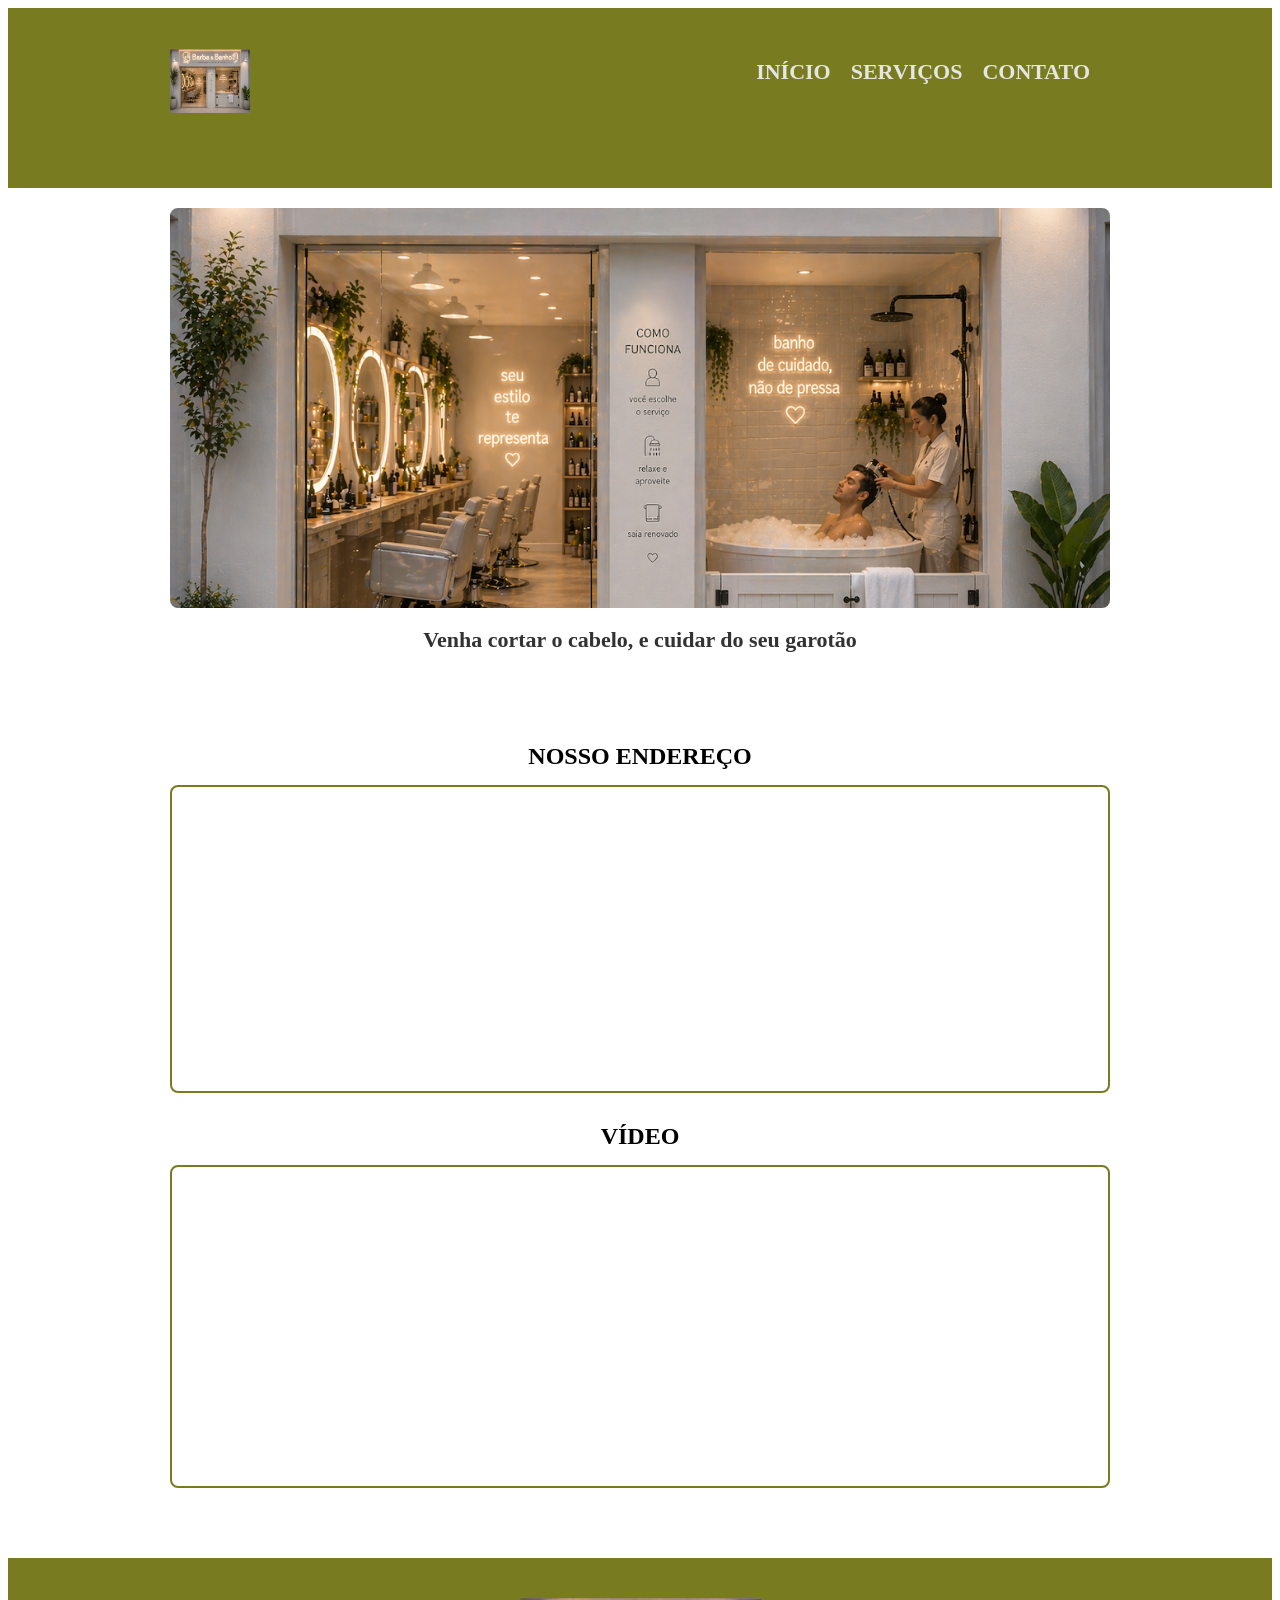
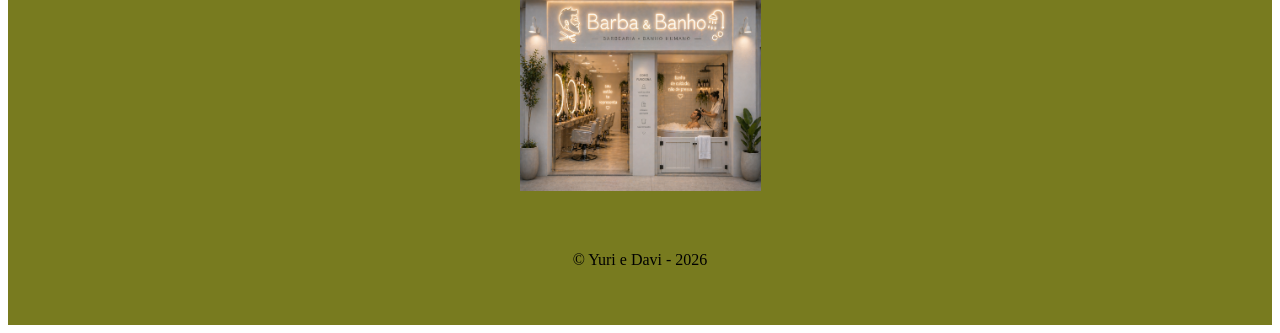
<file: index.html>
<!DOCTYPE html>
<html lang="pt-br">
<head>
    <meta charset="UTF-8">
    <meta name="viewport" content="width=device-width, initial-scale=1.0">
    <title>Barbshop - Início</title>
    <link rel="stylesheet" href="style.css">
    <link rel="stylesheet" href="style-home.css">
</head>
<body>
    <header>
        <div class="caixa">
            <h1><img src="file_0000000076c0720eb57a1050b4b44917.png" alt="Logo Barbshop"></h1>
            <nav>
                <ul>
                    <li><a href="index.html">INÍCIO</a></li>
                    <li><a href="servicos.html">SERVIÇOS</a></li>
                    <li><a href="contato.html">CONTATO</a></li>
                </ul>
            </nav>
        </div>
    </header>

    <main>
        <section class="banner-principal">
            <img src="file_0000000076c0720eb57a1050b4b44917.png" alt="Fachada da Barbearia">
            <p>Venha cortar o cabelo, e cuidar do seu garotão</p>
        </section>

        <section class="conteudo-principal">
            <h2>Nosso Endereço</h2>
            <div class="mapa">
                <iframe src="https://www.google.com/maps/embed?pb=!1m18!1m12!1m3!1d28818.460619490594!2d-49.22935798248827!3d-25.461403062643615!2m3!1f0!2f0!3f0!3m2!1i1024!2i768!4f13.1!3m3!1m2!1s0x94dce5500884178d%3A0x1ba8323d149ff9d3!2sCajuru%2C%20Curitiba%20-%20PR!5e0!3m2!1spt-BR!2sbr!4v1793286813731!5m2!1spt-BR!2sbr" width="100%" height="300" style="border:0;" allowfullscreen="" loading="lazy" referrerpolicy="strict-origin-when-cross-origin"></iframe>
            </div>

            <h2>Vídeo</h2>
            <div class="video">
                <iframe width="100%" height="315" src="https://www.youtube.com/embed/y6120QOlsfU?si=RPQwvKChQv-oJdx4" title="YouTube video player" frameborder="0" allow="accelerometer; autoplay; clipboard-write; encrypted-media; gyroscope; picture-in-picture; web-share" referrerpolicy="strict-origin-when-cross-origin" allowfullscreen></iframe>
            </div>
        </section>
    </main>

    <footer>
        <img src="file_0000000076c0720eb57a1050b4b44917.png" alt="Logo Barbshop">
        <p>&copy; Yuri e Davi - 2026</p>
    </footer>
</body>
</html>
</file>
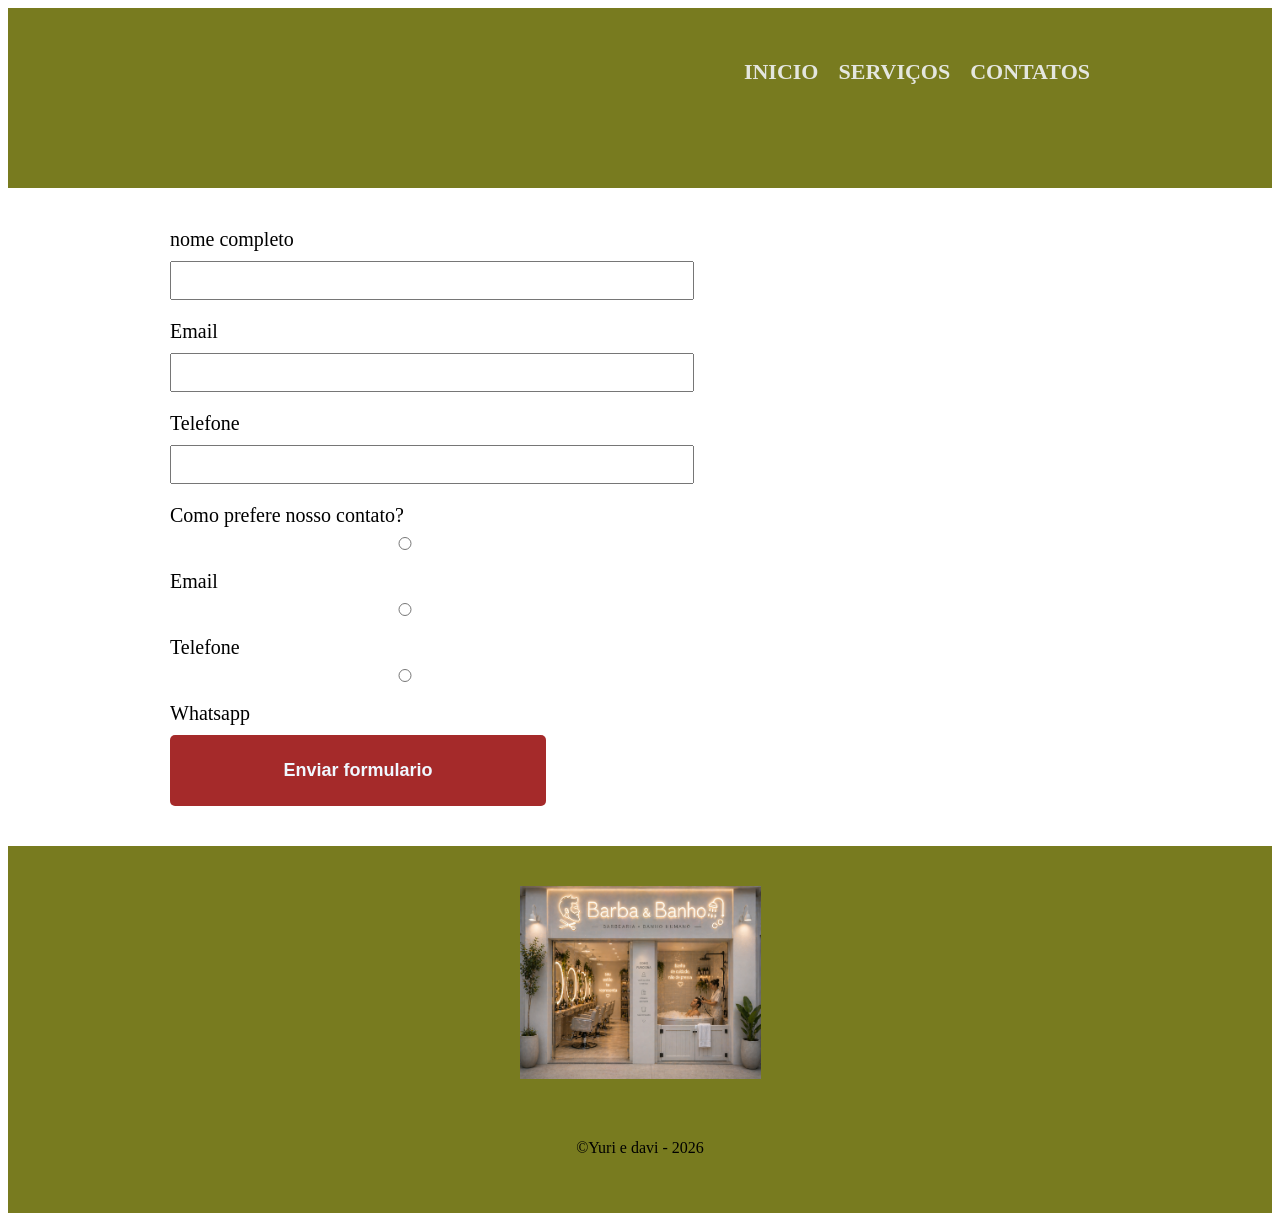
<file: contato.html>
<!DOCTYPE html>
<html lang="pt-br">
<head>
    <meta charset="UTF-8">
    <meta name="viewport" content="width=device-width, initial-scale=1.0">
    <title>serviços</title>
    <link rel="stylesheet" href="style-home.css">
    <link rel="stylesheet" href="style.css">
</head>
<body>
    
    <header>
        <div class="caixa">
            <h1></h1>
             <nav>
                <ul>
                    <li><a href="index.html">INICIO</a></li>
                    <li><a href="servicos.html">SERVIÇOS</a></li>
                    <li><a href="contato.html">CONTATOS</a></li>
                </ul>   
         </nav>   
     </div> 
    </header>
    <main>
        <form>

            <label for="nome">nome completo</label>
            <input type="text" id="nome">

            <label for="Email">Email</label>
            <input type="text" id="Email">

            <label for="Telefone">Telefone</label>
            <input type="text" id="Telefone">

            <div>
                 
                <p>Como prefere nosso contato?</p>
               
                 <label for="radio-email">
                    <input type="radio" name="contato" value="email" id="radio-email">
                    Email
                </label>
                 <label for="radio-telefone">
                    <input type="radio" name="contato" value="telefone" id="radio-telefone">
                    Telefone
                </label>
                 <label for="radio-whatsapp">
                    <input type="radio" name="contato" value="whatsapp" id="radio-whatsapp">
                    Whatsapp
                </label>
            </div>

            <input type="submit" value="Enviar formulario" class="enviar">
            
            <form>
    </main>
    <footer>
        <img src="file_0000000076c0720eb57a1050b4b44917.png">
<P>&copy;Yuri e davi - 2026</P>
    </footer>
</body>
</html>
</file>
<file: style.css>
header{
    background-color: rgb(120, 123, 31); 

    height: 140px;
    padding: 20px 0;
}
nav li{
    display: inline;
    margin: 0 0 0 15px;
}
nav a {
    text-decoration: none;
    text-transform: uppercase; 
    color: rgb(228, 230, 223);
    font-size: 22px;
    font-weight: bold;
}

nav a:hover{

    color:aliceblue;
    text-decoration: underline;
}
.caixa {
    position: relative;
    width: 940px;
    margin: 0 auto;
}
nav {
    position: absolute;
    top: 80px;
    right: 0;
}
h1 img{
    width: 10px;
}
.servicos {
    width: 940px;
    margin: 0 auto;
    padding: 50px 0;
}

.servicos li{
    display: inline-block;
    text-align:center;
    width: 30%;
    vertical-align: top;
    margin: 0 1.5%;
    padding: 30px 20px;
    box-sizing: border-box;
    border: 2px solid blueviolet;
    border-radius: 10px;
}

.servicos li:hover{
    border-color:rgb(255, 0, 149);
    border: 5px solid blue;
}

.servicos li:active{
    background-color: bisque;
}
.servicos h2{
    font-size: 10px;
    font-weight: bold;
}
.descricao {
    font-size: 18px;
}
footer {
    text-align: center;
    background-color: rgb(120, 123, 31);
    padding: 40px 0;
}
footer img{
   width: 241px;
   margin-bottom: 40px;
}
main {
    width: 940px;
    margin: 0 auto;
}
form{
    margin: 40px 0;
    text-align: left;

}
form label{
    display: block;
    font-size: 20px;
    margin: 0 0 10px;
}
form label, form p{
    display: block;
    font-size: 20px;
    margin: 0 0 10px;
}
form input{
    display: block;
    margin: 0 0 20px;
    padding: 10px 25px;
    width: 50%;
}
.enviar{
    width: 40%;
    padding: 25px;
    background-color: brown;
    color: aliceblue;
    font-weight: bold;
    font-size: 18px;
    border: none;
    border-radius: 5px;
    cursor: pointer;
    transition: 0.4s all;
}
.enviar:hover{
    background-color: rgb(221, 240, 12);
    transition: scale(1.2);
    transition: rotate (360deg);
     animation: repetir 0.1s linear infinite;
}
@keyframes repetir {
    0%{
        transform: scale(1.0);

    }  
    100%{
        transform: scale(2.0);
    }
}
header .caixa nav {
    position: absolute;
    top: 10px;
    right: 20px;
    width: auto;
}

header .caixa nav ul {
    display: flex;
    flex-direction: row;
    flex-wrap: nowrap;
    align-items: center;
    gap: 20px;
    margin: 0;
    padding: 0;
    list-style: none;
}

header .caixa nav ul li {
    display: block;
    margin: 0;
    white-space: nowrap;
}
</file>
<file: style-home.css>
header h1 img {
    width: 80px;
}

main {
    width: 940px;
    margin: 0 auto;
}

.banner-principal {
    text-align: center;
    margin-bottom: 40px;
}

.banner-principal img {
    width: 100%;
    max-height: 400px;
    object-fit: cover;
    border-radius: 8px;
    margin-top: 20px;
}

.banner-principal p {
    font-size: 22px;
    font-weight: bold;
    margin-top: 15px;
    color: rgb(50, 50, 50);
}

.conteudo-principal {
    padding: 20px 0 40px 0;
    text-align: center;
}

.conteudo-principal h2 {
    font-size: 24px;
    font-weight: bold;
    margin: 30px 0 15px 0;
    text-transform: uppercase;
}

.mapa, .video {
    margin-bottom: 30px;
    border: 2px solid rgb(120, 123, 31);
    border-radius: 8px;
    overflow: hidden;
}
</file>
